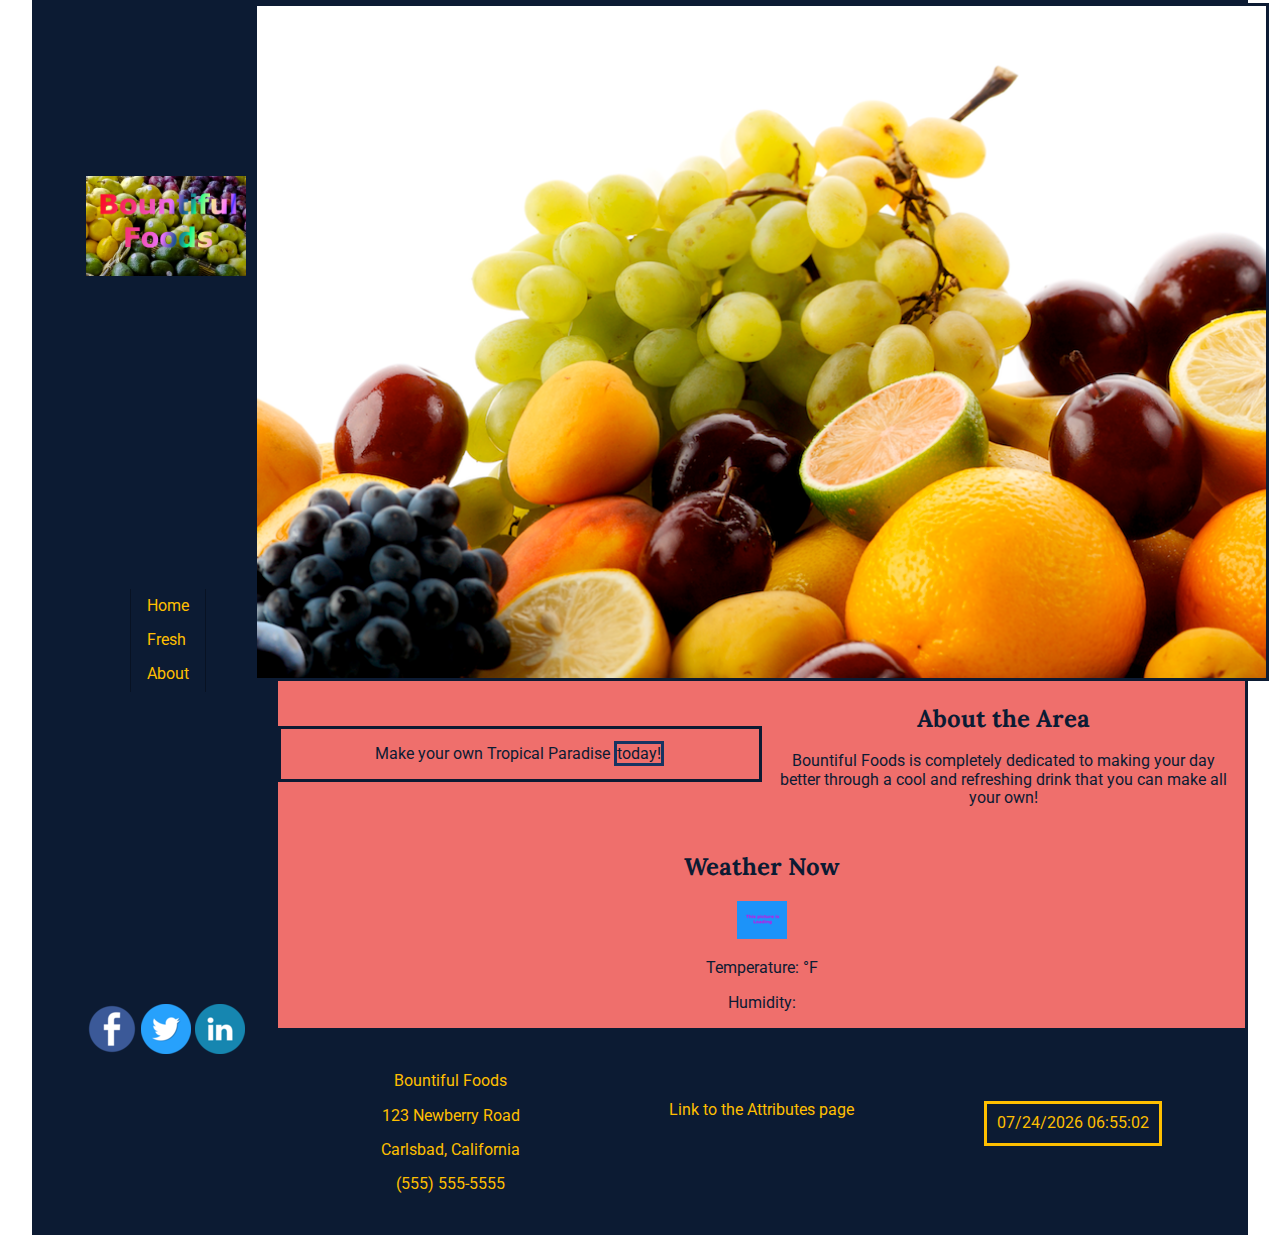
<file: bountifulFoods/index.html>
<!DOCTYPE html>
<html lang="en"> 
<head>
    <meta charset="UTF-8">
    <meta name="viewport" content="width=device-width, initial-scale=1.0">
    <meta
        name="description"
        content="Homepage for planning the webpage of the Chamber of Commerce of the Bridger Valley" >
    <link rel="stylesheet" href="styles/normalize.css">
    <link rel="stylesheet" href="styles/base.css">
    <link rel="stylesheet" href="styles/medium.css">
    <link rel="stylesheet" href="styles/large.css">
    <link rel="preconnect" href="https://fonts.googleapis.com">
<link rel="preconnect" href="https://fonts.gstatic.com" crossorigin>
<link href="https://fonts.googleapis.com/css2?family=Lora&family=Roboto&display=swap" rel="stylesheet">
    <title>Bountiful Foods - Home</title>
</head>
<body>
    <header>
        <div id="social">
            <a href="#"><img src="images/facebook.png" alt="Facebook"></a>
            <a href="#"><img src="images/twitter.png" alt="Twitter"></a>
            <a href="#"><img src="images/linked.png" alt="LinkedIn"></a>
        </div>
        <img class="logo" src="images/logo.png" alt="logo">
        <nav>
            <button id="hamburgerBtn"><span>+</span><span>x</span></button>
            <ul id="primaryNav">
                <li><a href="index.html">Home</a></li>
                <li><a href="fresh.html">Fresh</a></li>
                <li><a href="about.html">About</a></li>
            </ul></nav>
    </header>
    <main id="home">
        <img id="hero" src="images/hero.png" alt="hero">
        <div id="call">
            <p>
                Make your own Tropical Paradise <a href="fresh.html">today!</a>
            </p>
        </div>
        <div id="summary">
            <h2>About the Area</h2>
            <p>
                Bountiful Foods is completely dedicated to making your day better through a cool and refreshing drink that you can make all your own!
            </p>
        </div>
        <div id="weather">
            <h2>Weather Now</h2>
            <figure>
                <img src="images/placeholderIcon.png" alt="" id="weather-icon">
                <figcaption></figcaption>
            </figure>
            <p>
                Temperature: <span id="temp"></span> &deg;F
            </p>
            <p>
                Humidity: <span id="humidity"></span>
            </p>
        </div>
        <div id="daily">

        </div>
        <div id="specialty">

        </div>
    </main>
    <footer>
        <img class="logo" src="images/logo.png" alt="logo">
        <div id="contact">
            <p>Bountiful Foods</p>
            <p>123 Newberry Road</p>
            <p>Carlsbad, California</p>
            <p>(555) 555-5555</p>
        </div>
        <a href="resource.html">Link to the Attributes page</a>
        <div id="last">3</div>
    </footer>
    <script src="scripts/button.js"></script>
    <script src="scripts/weather.js"></script>
    <script src="scripts/lastModified.js"></script>
    <script src="scripts/summary.js"></script>
</body>
</html>
</file>
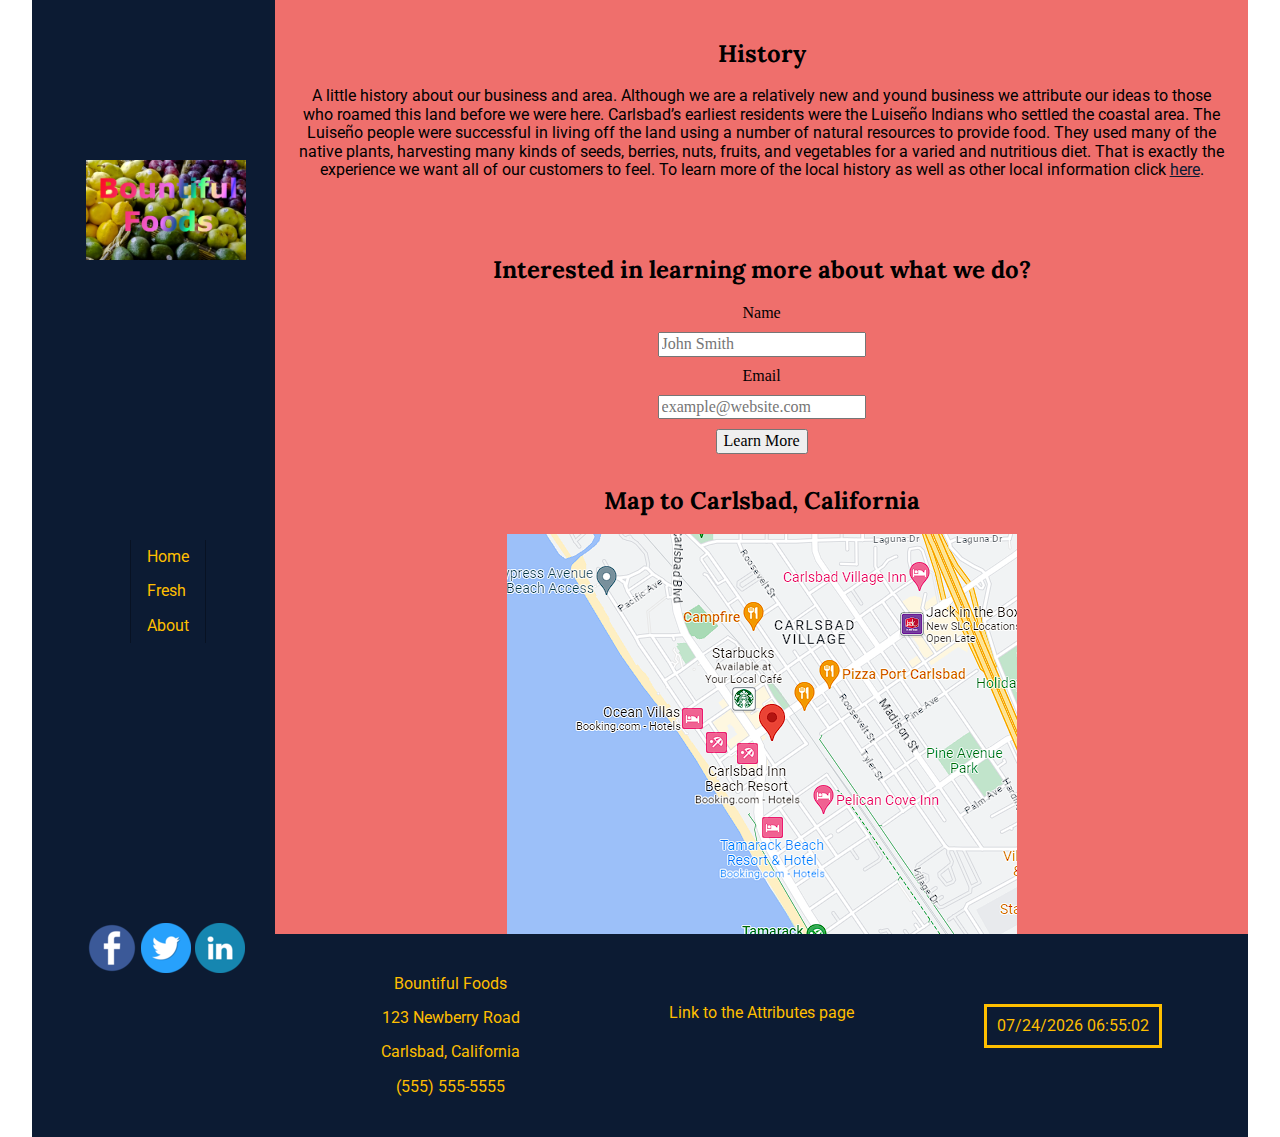
<file: bountifulFoods/about.html>
<!DOCTYPE html>
<html lang="en">
<head>
    <meta charset="UTF-8">
    <meta name="viewport" content="width=device-width, initial-scale=1.0">
    <meta
        name="description"
        content="Homepage for planning the webpage of the Chamber of Commerce of the Bridger Valley" >
    <link rel="stylesheet" href="styles/normalize.css">
    <link rel="stylesheet" href="styles/base.css">
    <link rel="stylesheet" href="styles/medium.css">
    <link rel="stylesheet" href="styles/large.css">
    <link rel="preconnect" href="https://fonts.googleapis.com">
<link rel="preconnect" href="https://fonts.gstatic.com" crossorigin>
<link href="https://fonts.googleapis.com/css2?family=Lora&family=Roboto&display=swap" rel="stylesheet">
    <title>Bountiful Foods - Home</title>
</head>
<body>
    <header>
        <div id="social">
            <a href="#"><img src="images/facebook.png" alt="Facebook"></a>
            <a href="#"><img src="images/twitter.png" alt="Twitter"></a>
            <a href="#"><img src="images/linked.png" alt="LinkedIn"></a>
        </div>
        <img class="logo" src="images/logo.png" alt="logo">
        <nav>
            <button id="hamburgerBtn"><span>+</span><span>X</span></button>
            <ul id="primaryNav">
                <li><a href="index.html">Home</a></li>
                <li><a href="fresh.html">Fresh</a></li>
                <li><a href="about.html">About</a></li>
            </ul></nav>
    </header>
    <main id="about">
        <div id="history">
            <h2>History</h2>
            <p>A little history about our business and area. Although we are a relatively new and yound business we attribute our ideas to those who roamed this land before we were here. Carlsbad’s earliest residents were the Luiseño Indians who settled the coastal area. The Luiseño people were successful in living off the land using a number of natural resources to provide food. They used many of the native plants, harvesting many kinds of seeds, berries, nuts, fruits, and vegetables for a varied and nutritious diet. That is exactly the experience we want all of our customers to feel. To learn more of the local history as well as other local information click <a href="https://www.carlsbadfoodtours.com/blog/destination-carlsbad-local-history/">here</a>.</p>
        </div>
        <div id="aboutContact">
            <h2>Interested in learning more about what we do?</h2>
            <form method="get" action="#" target="_self">
                <label>Name</label><input type="text" name="name" placeholder="John Smith">
                <label>Email</label><input type="email" name="email" placeholder="example@website.com">
                <input type="button" name="button" value="Learn More">
            </form>
        </div>
        <div id="google">
            <h2>Map to Carlsbad, California</h2>
            <a href="https://www.google.com/maps/place/Carlsbad,+CA/@33.1215847,-117.3290015,13z/data=!3m1!4b1!4m6!3m5!1s0x80dc73453f3bee59:0xa4cb5592fcf65d2f!8m2!3d33.1580933!4d-117.3505939!16zL20vMHI0d24?entry=ttu"><img src="images/map.png" alt="Map"></a>
        </div>
    </main>
    <footer>
        <img class="logo" src="images/logo.png" alt="logo">
        <div id="contact">
            <p>Bountiful Foods</p>
            <p>123 Newberry Road</p>
            <p>Carlsbad, California</p>
            <p>(555) 555-5555</p>
        </div>
        <a href="resource.html">Link to the Attributes page</a>
        <div id="last">3</div>
    </footer>
    <script src="scripts/button.js"></script>
    <script src="scripts/weather.js"></script>
    <script src="scripts/lastModified.js"></script>
    <script src="scripts/summary.js"></script>
</body>
</html>
</file>
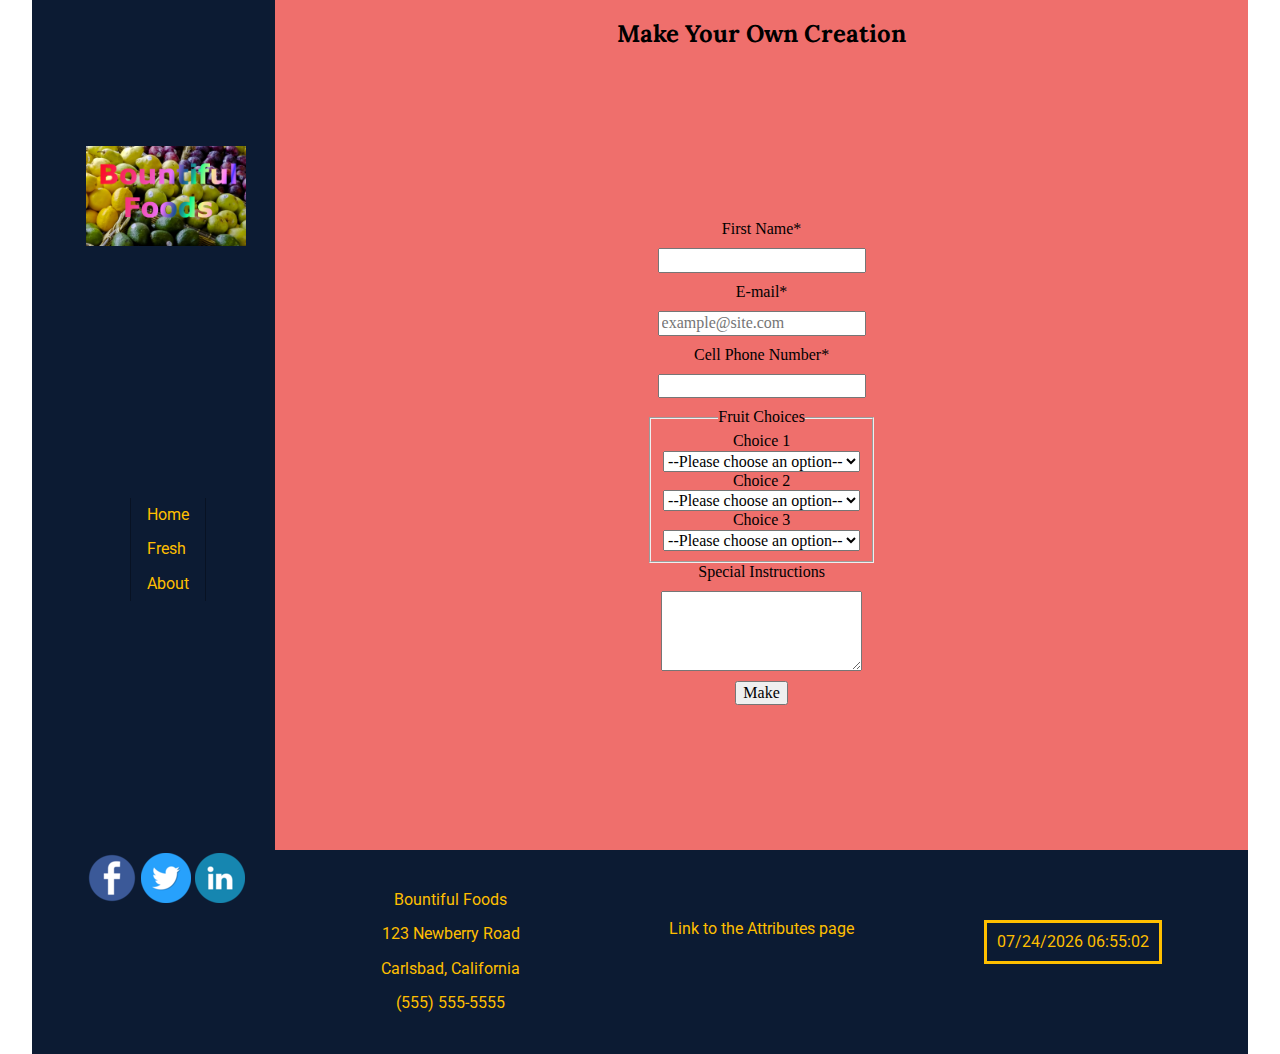
<file: bountifulFoods/fresh.html>
<!DOCTYPE html>
<html lang="en">
<head>
    <meta charset="UTF-8">
    <meta name="viewport" content="width=device-width, initial-scale=1.0">
    <meta
        name="description"
        content="Homepage for planning the webpage of the Chamber of Commerce of the Bridger Valley" >
    <link rel="stylesheet" href="styles/normalize.css">
    <link rel="stylesheet" href="styles/base.css">
    <link rel="stylesheet" href="styles/medium.css">
    <link rel="stylesheet" href="styles/large.css">
    <link rel="preconnect" href="https://fonts.googleapis.com">
<link rel="preconnect" href="https://fonts.gstatic.com" crossorigin>
<link href="https://fonts.googleapis.com/css2?family=Lora&family=Roboto&display=swap" rel="stylesheet">
    <title>Bountiful Foods - Home</title>
</head>
<body>
    <header>
        <div id="social">
            <a href="#"><img src="images/facebook.png" alt="Facebook"></a>
            <a href="#"><img src="images/twitter.png" alt="Twitter"></a>
            <a href="#"><img src="images/linked.png" alt="LinkedIn"></a>
        </div>
        <img class="logo" src="images/logo.png" alt="logo">
        <nav>
            <button id="hamburgerBtn"><span>+</span><span>x</span></button>
            <ul id="primaryNav">
                <li><a href="index.html">Home</a></li>
                <li><a href="fresh.html">Fresh</a></li>
                <li><a href="about.html">About</a></li>
            </ul></nav>
    </header>
    <main id="fresh">
        <h2>Make Your Own Creation</h2>
        <form method="get" action="#" target="_self">
            <label>First Name* </label><input type="text" id="name" name="fname" required>
            <label>E-mail* </label><input type="email" id="email" name="email" placeholder="example@site.com" required>
            <label>Cell Phone Number* </label><input type="tel" id="tel" name="phone" required>
            <fieldset>
                <legend>Fruit Choices</legend>
                <label>Choice 1 </label><select id="fruits1" name="choice1"><option value="">--Please choose an option--</option></select>
                <label>Choice 2 </label><select id="fruits2" name="choice2"><option value="">--Please choose an option--</option></select>
                <label>Choice 3 </label><select id="fruits3" name="choice3"><option value="">--Please choose an option--</option></select>
            </fieldset>
            <label class="describe">Special Instructions</label><textarea id="text" rows="4"></textarea>
            <label class="formDate"></label><input type="hidden" id="date" name="date">
            <input class="btn" type="submit" value="Make">
        </form>
        <div id="readout">

        </div>
    </main>
    <footer>
        <img class="logo" src="images/logo.png" alt="logo">
        <div id="contact">
            <p>Bountiful Foods</p>
            <p>123 Newberry Road</p>
            <p>Carlsbad, California</p>
            <p>(555) 555-5555</p>
        </div>
        <a href="resource.html">Link to the Attributes page</a>
        <div id="last">3</div>
    </footer>
    <script src="scripts/button.js"></script>
    <script src="scripts/lastModified.js"></script>
    <script src="scripts/fruits.js"></script>
</body>
</html>
</file>
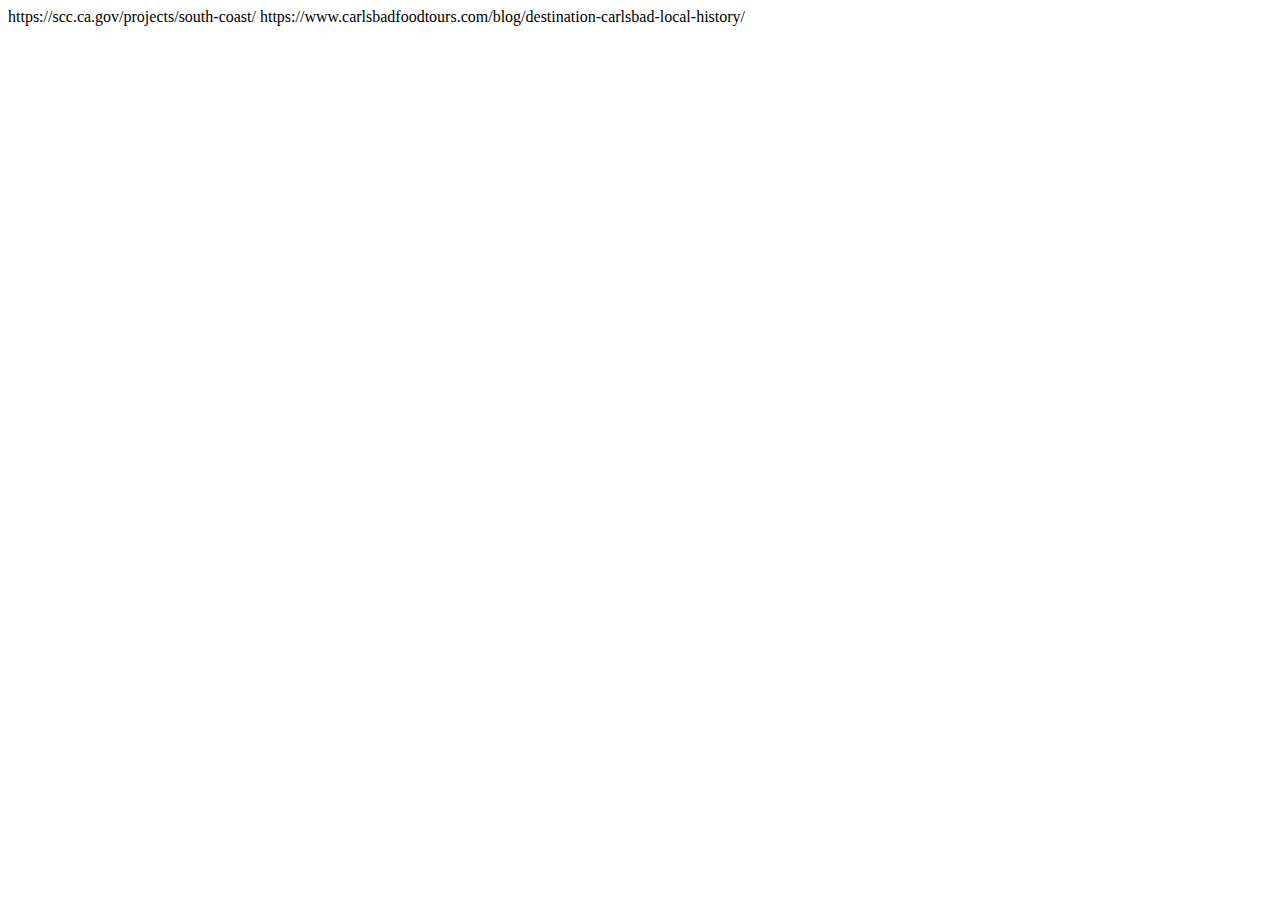
<file: bountifulFoods/resource.html>
<!DOCTYPE html>
<html lang="en">
<head>
    <meta charset="UTF-8">
    <meta name="viewport" content="width=device-width, initial-scale=1.0">
    <title>Document</title>
</head>
<body>
    https://scc.ca.gov/projects/south-coast/
    https://www.carlsbadfoodtours.com/blog/destination-carlsbad-local-history/
</body>
</html>
</file>
<file: bountifulFoods/styles/base.css>
body {
    width: 95%;
    margin-left: auto;
    margin-right: auto;
}

h1, h2, h3, h4, h5 {
    font-family: 'Lora', serif;
}

p, nav, a, #last {
    font-family: 'Roboto', sans-serif;
}

nav button {
    margin: .2rem 2vw;
    background: #0c1b33;
    border: none;
    font-size: 2rem;
    color: #ffbf00;
}

nav {
    background-color: #0c1b33;
}

nav ul {
    list-style-type: none;
    padding: 0;
    margin: 0;

}

nav ul li a {
    display: block;
    padding: .8rem 2vw;
    text-decoration: none;
    color: #ffbf00;
    border-top: 1px solid #0c1b33;
}

nav ul li.active a {
    background-color: #173462;
    color: #ffbf00;
}

nav ul li a:hover {
    background-color: #12294d;
    color: #ffbf00;
}

nav ul {display: none;}
nav ul.open {display: block;}

#hamburgerBtn span:nth-child(1) {display: block;}
#hamburgerBtn span:nth-child(2) {display: none;}

#hamburgerBtn.open span:nth-child(1) {display: none;}
#hamburgerBtn.open span:nth-child(2) {display: block;}

header {
    background: #0c1b33;
    display: grid;
    grid-template-columns: 1fr 1fr 1fr;
    justify-items: center;
    align-items: center;
    padding-top: 20px;
    padding-bottom: 20px;
    padding-left: 10%;
}

header nav {
    justify-self: end;
    padding-right: 10%;
}
.logo {
    height: 100px;
    width: auto;
}

/* Home */

#home {
    background-color: #ef6f6c;
    color: #0c1b33;
    border: solid;
    text-align: center;
}

#hero {
    width: 100%;
    height: 100%;
    object-fit: cover;
}

#call {
    border: solid;
    text-align: center;
}


#call a {
    text-decoration: none;
    color: #0c1b33;
    border: #173462 solid;
}


/* Fresh */

#fresh {
    min-height: 850px;
    display: grid;
    grid-template-rows: 10% 1fr;
    background-color: #ef6f6c;
    text-align: center;
}

#fresh form {
    align-self: center;
    justify-self: center;

}

#fresh form label {
    display: block;
    text-align: center;
}

#fresh form textarea {
    display: block;
    justify-self: center;
    margin-left: auto;
    margin-right: auto;
    margin-top: 10px;
    margin-bottom: 10px;
}

#fresh form input {
    display: block;
    justify-self: center;
    margin-left: auto;
    margin-right: auto;
    margin-top: 10px;
    margin-bottom: 10px;
}

#readout {
    display: none;
}

/* About */

#about {
    min-height: 850px;
    display: grid;
    grid-template-rows: 25% 25% 50%;
    text-align: center;
    background-color: #ef6f6c;
}

#history {
    padding: 20px;
}

#history a {
    text-decoration: underline;
    color: #0c1b33;
}

#aboutContact {
    display: block;
    margin-top: 120px;
}

#aboutContact form {
    margin-left: auto;
    margin-right: auto;
}

#aboutContact form label {
    display: block;
}

#aboutContact form input {
    display: block;
    justify-self: center;
    margin-left: auto;
    margin-right: auto;
    margin-top: 10px;
    margin-bottom: 10px;
}

#google {
    margin-top: 120px;
    margin-bottom: -300px;
}

#google img {
    padding-bottom: 10px;
    height: 30%;
    width: auto;
}

footer {
    background-color: #0c1b33;
    color: #ffbf00;
    display: grid;
    grid-template-columns: 1fr 1fr 1fr;
    padding: 20px;
    justify-items: center;
    align-items: center;
    text-align: center;
}

footer img {
    grid-row: 1/3;
}

#contact {
    grid-row: 1/3;
    padding: 5px;
}

footer a {
    text-decoration: none;
    color: #ffbf00;
}

#last {
    border: solid;
}
</file>
<file: bountifulFoods/styles/medium.css>
@media only screen and (min-width: 35rem) {
    /* Home */
    #home {
        display: grid;
        grid-template-columns: 1fr 1fr;

    }

    #hero {
        border: solid;
    }

    #summary {
        padding: 10px;
    }

    #call {
        grid-row: 2;
        margin-top: auto;
        margin-bottom: auto;
        justify-items: center;
    }

    #daily {
        grid-column: 1/3;
        display: grid;
        grid-template-columns: 1fr 1fr 1fr;
    }

    #specialty {
        grid-row: 4;
    }

    /* Fresh */

    #fresh {
        min-height: 850px;
        display: grid;
        grid-template-rows: 10% 1fr;
        
        text-align: center;
    }

    #fresh form {
        align-self: center;
        justify-self: center;

    }

    #fresh form label {
        display: block;
        text-align: center;
    }

    #fresh form textarea {
        display: block;
        justify-self: center;
        margin-left: auto;
        margin-right: auto;
        margin-top: 10px;
        margin-bottom: 10px;
    }

    #fresh form input {
        display: block;
        justify-self: center;
        margin-left: auto;
        margin-right: auto;
        margin-top: 10px;
        margin-bottom: 10px;
    }

    #readout {
        display: none;
    }

    /* About */

    #about {
        min-height: 850px;
        display: grid;
        grid-template-rows: 25% 25% 50%;
        text-align: center;
    }

    #aboutContact {
        margin-top: auto;
        margin-bottom: auto;
    }

    #aboutContact form {
        margin-left: auto;
        margin-right: auto;
    }

    #aboutContact form label {
        display: block;
    }

    #aboutContact form input {
        display: block;
        justify-self: center;
        margin-left: auto;
        margin-right: auto;
        margin-top: 10px;
        margin-bottom: 10px;
    }

    #google {
        margin-top: auto;
        margin-bottom: auto;
    }

    #google img {
        padding-bottom: 10px;
        height: 75%;
        width: auto;
    }
}
</file>
<file: bountifulFoods/styles/large.css>
@media only screen and (min-width: 64rem) {
    /* Home */
    body {
        display: grid;
        grid-template-columns: 20% 80%;
    }

    header {
        display: grid;
        grid-template-columns: 1fr;
        grid-row: 1/3;
    }
    
    nav button {display: none;}
    
    nav ul#primaryNav {
        display: grid;
        margin-left: 2vw;
        border-left: 1px solid rgba(0,0,0,0.3);
    }
    
    nav ul li a {
        border: none;
        border-right: 1px solid rgba(0,0,0,0.3);
        padding: .5rem 1rem;
    }


    header nav {
        justify-self: center;
    }

    header img {
        grid-row: 1;
    }

    #social {
        grid-row: 3;
    }

    /* Home */
    #home {
        height: min-content;
    }

    #hero {
        grid-column: 1/3;
        
        width: auto;
        justify-self: center;
    }

    #weather {
        grid-column: 1/3;
    }

    /* Fresh */

    #fresh {
        min-height: 850px;
        display: grid;
        grid-template-rows: 10% 1fr;
        
        text-align: center;
    }

    #fresh form {
        align-self: center;
        justify-self: center;

    }

    #fresh form label {
        display: block;
        text-align: center;
    }

    #fresh form textarea {
        display: block;
        justify-self: center;
        margin-left: auto;
        margin-right: auto;
        margin-top: 10px;
        margin-bottom: 10px;
    }

    #fresh form input {
        display: block;
        justify-self: center;
        margin-left: auto;
        margin-right: auto;
        margin-top: 10px;
        margin-bottom: 10px;
    }

    #readout {
        display: none;
    }

    /* About */

    #about {
        min-height: 850px;
        display: grid;
        grid-template-rows: 25% 25% 50%;
        text-align: center;
    }

    #aboutContact form {
        margin-left: auto;
        margin-right: auto;
    }

    #aboutContact form label {
        display: block;
    }

    #aboutContact form input {
        display: block;
        justify-self: center;
        margin-left: auto;
        margin-right: auto;
        margin-top: 10px;
        margin-bottom: 10px;
    }

    #google img {
        padding-bottom: 10px;
        height: 60%;
        width: auto;
    }

    footer {
        grid-column: 2/3;
        align-self: center;
        display: grid;
        grid-template-columns: 1fr 1fr 1fr;
    }

    footer img {
        display: none;
        align-self: center;
    }

    #contact {
        align-items: center;
    }

    footer a {
        grid-column: 2;
        margin-top: 50px;
        margin-bottom: auto;
    }

    #last {
        padding: 10px;
        margin-top: 50px;
        margin-bottom: auto;
        align-items: center;
    }
}
</file>
